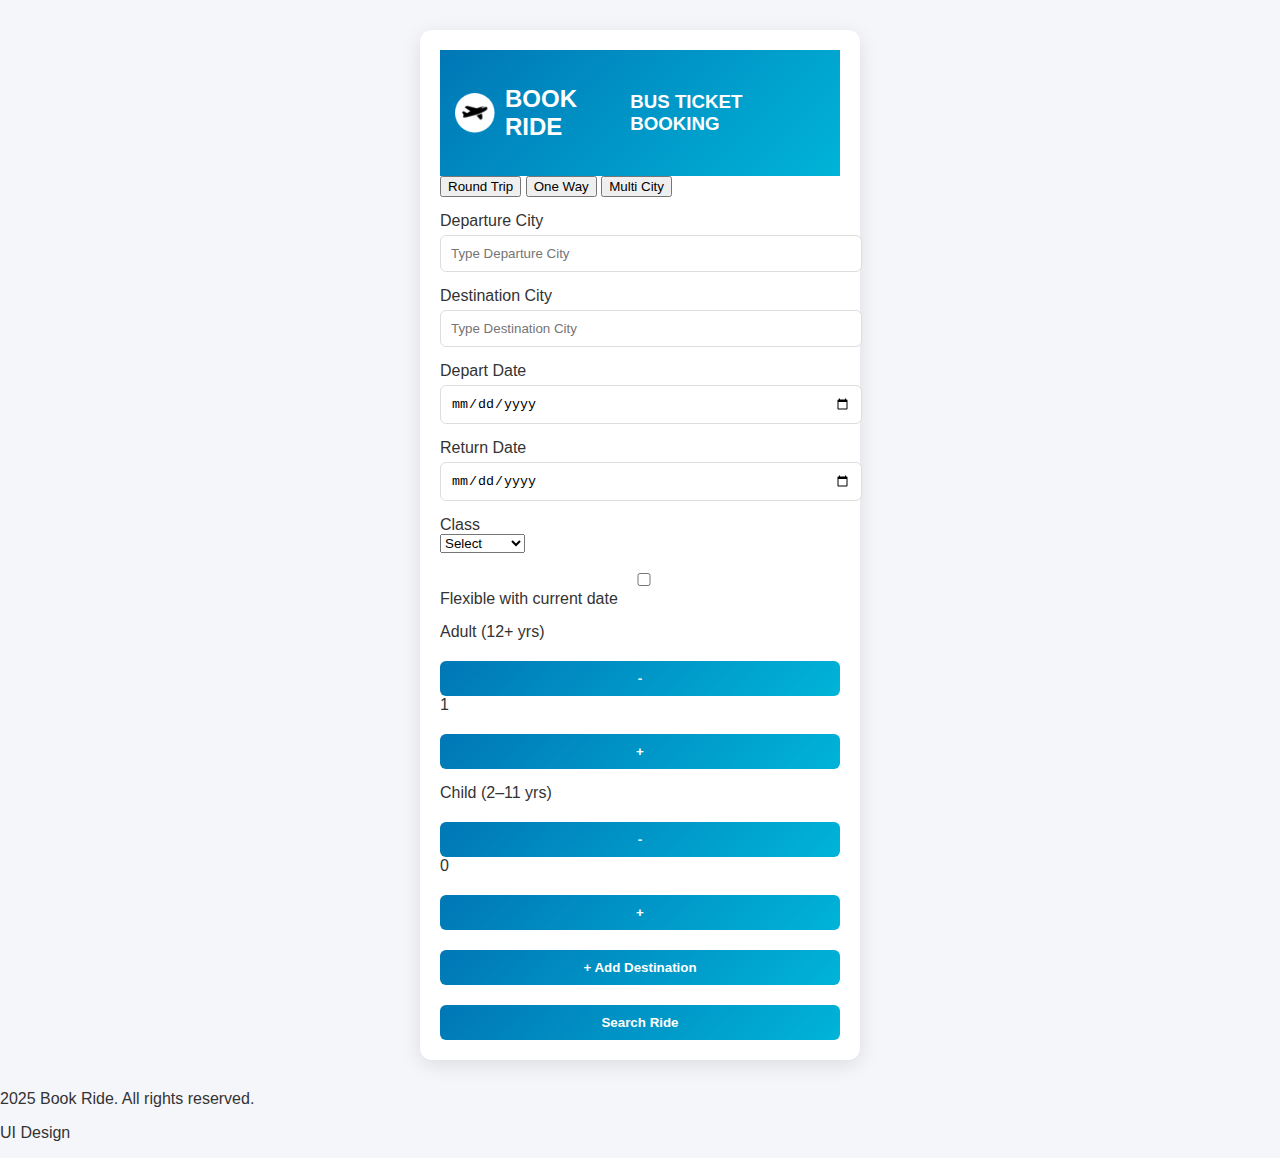
<file: book.html>
<!DOCTYPE html>
<html lang="en">
<head>
  <meta charset="UTF-8" />
  <meta name="viewport" content="width=device-width, initial-scale=1.0" />
  <title>BookFlight - Flight Ticket Booking</title>
  <link rel="stylesheet" href="booking.css" />
</head>
<body>
  <div class="background">
    <div class="booking-container">
      <header>
        <!-- Back Arrow Button -->
<div class="back-arrow" onclick="goBack()">
  <a href="index.html"><i class="fa-solid fa-arrow-left"></i></a>
</div>

        <div class="logo">
          <img src="imgs/logo-icon.png" alt="plane logo">
          <h2>BOOK<span> RIDE </span></h2>
        </div>
        <h3>BUS TICKET BOOKING</h3>
      </header>

      <div class="tabs">
        <button id="roundTripBtn" class="active">Round Trip</button>
        <button id="oneWayBtn">One Way</button>
        <button id="multiCityBtn">Multi City</button>
      </div>

      <form class="booking-form" id="bookingForm">
        <div id="tripSection">
          <div class="form-row">
            <div class="form-group">
              <label>Departure City</label>
              <input type="text" id="departureCity" placeholder="Type Departure City" required>
            </div>
            <div class="form-group">
              <label>Destination City</label>
              <input type="text" id="destinationCity" placeholder="Type Destination City" required>
            </div>
          </div>

          <div class="form-row date-row">
            <div class="form-group">
                <label>Depart Date</label>
                <input type="date" id="departDate" required>
              </div>
              <div class="form-group" id="returnGroup">
                <label>Return Date</label>
                <input type="date" id="returnDate">
              </div>
              <div class="form-group">
                <label>Class</label>
                <select id="travelClass">
                  <option>Select</option>
                  <option>Economy</option>
                  <option>Business</option>
                  <option>First Class</option>
                </select>
              </div>
            </div>

          <div class="form-row checkbox-row">
            <label><input type="checkbox" id="flexDate"> Flexible with current date</label>
          </div>

          <div class="form-row">
            <div class="form-group">
              <label>Adult (12+ yrs)</label>
              <div class="counter">
                <button type="button" class="minus" data-type="adult">-</button>
                <span id="adultCount">1</span>
                <button type="button" class="plus" data-type="adult">+</button>
              </div>
            </div>
            <div class="form-group">
              <label>Child (2–11 yrs)</label>
              <div class="counter">
                <button type="button" class="minus" data-type="child">-</button>
                <span id="childCount">0</span>
                <button type="button" class="plus" data-type="child">+</button>
              </div>
            </div>
          </div>
        </div>

        <div id="multiCitySection" class="hidden">
          <div id="cityContainer"></div>
          <button type="button" class="add-destination" id="addDestinationBtn">+ Add Destination</button>
        </div>

        <button class="search-btn" type="submit"  id="submit">Search Ride</button>
      </form>
    </div>

    <footer>
      <p>2025 Book Ride. All rights reserved.</p>
      <p>UI Design</p>
    </footer>
  </div>

  <script src="booking.js"></script>
</body>
</html>
</file>
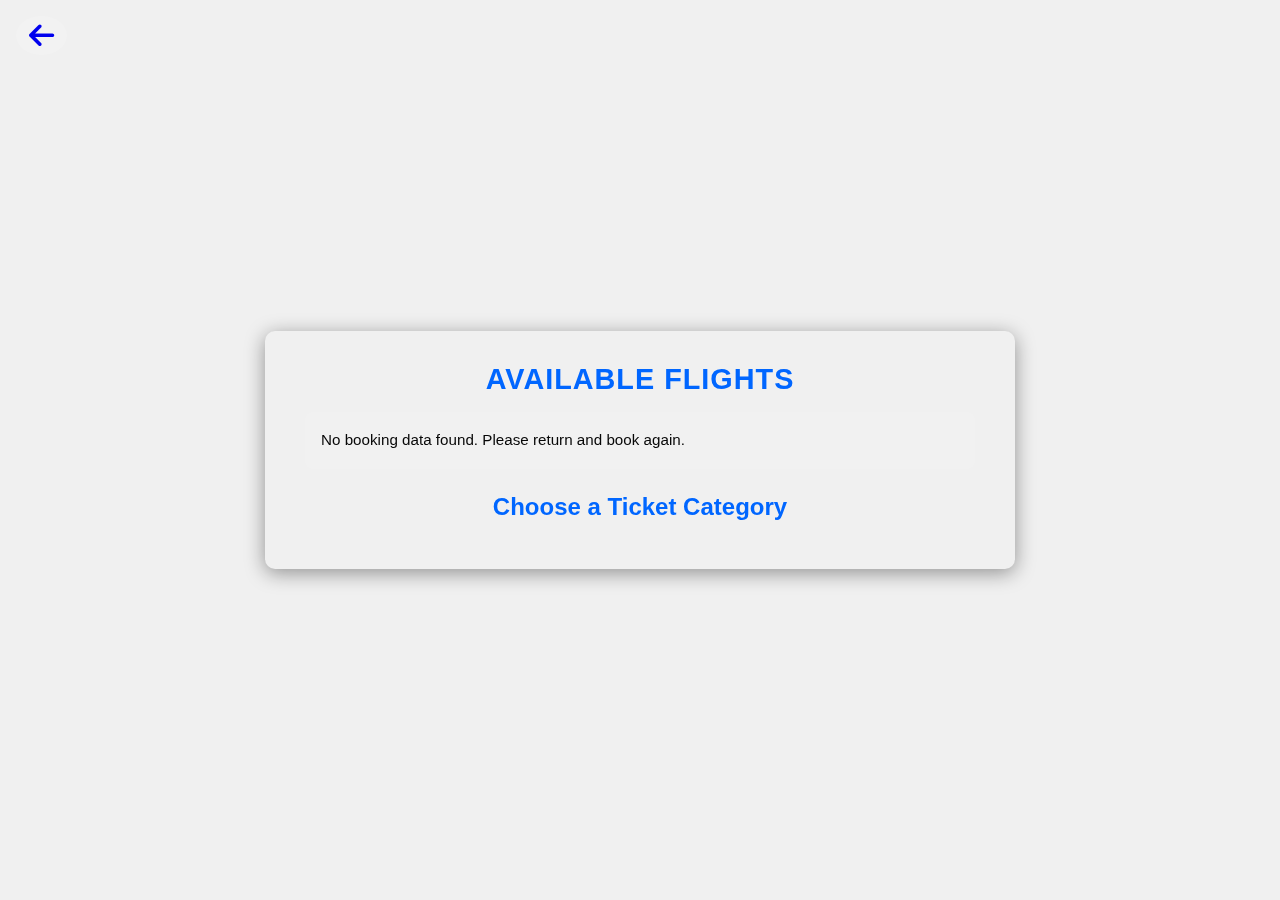
<file: results.html>
<!DOCTYPE html>
<html lang="en">
<head>
  <meta charset="UTF-8" />
  <meta name="viewport" content="width=device-width, initial-scale=1.0" />
  <title>Flight Results - BookFlight</title>
  <link rel="stylesheet" href="results.css" />
  <link rel="stylesheet" href="https://cdnjs.cloudflare.com/ajax/libs/font-awesome/6.5.0/css/all.min.css">

</head>
<body>
  <div class="background">
    <!-- Back Arrow Button -->
<div class="back-arrow" onclick="goBack()">
  <a href="index.html"><i class="fa-solid fa-arrow-left"></i></a>
</div>

    <div class="booking-container" id="resultsContainer">
      <h2>Available Flights</h2>
      <div id="flightSummary"></div>

      <!-- Heading intentionally placed ABOVE the cards -->
      <h3 class="ticket-heading">Choose a Ticket Category</h3>

      <div id="ticketOptions"></div>
    </div>
  </div>
  <script src="results.js"></script>
</body>
</html>
</file>
<file: booking.css>
body {
  font-family: 'Poppins', sans-serif;
  margin: 0;
  background: #f5f6fa;
  color: #333;
}

header {
  display: flex;
  align-items: center;
  padding: 15px;
  background: linear-gradient(135deg, #0077b6, #00b4d8);
  color: #fff;
}

header .logo {
  display: flex;
  align-items: center;
  gap: 10px;
}

header img {
  width: 40px;
}

.booking-container {
  max-width: 400px;
  margin: 30px auto;
  padding: 20px;
  background: #fff;
  color: #333;
  border-radius: 12px;
  box-shadow: 0 5px 20px rgba(0, 0, 0, 0.1);
}

.booking-form label {
  display: block;
  margin-top: 15px;
}

.booking-form input,
.booking-form button {
  width: 100%;
  padding: 10px;
  margin-top: 5px;
  border-radius: 6px;
  border: 1px solid #ddd;
}

.booking-form button {
  background: linear-gradient(135deg, #0077b6, #00b4d8);
  color: #fff;
  font-weight: bold;
  border: none;
  cursor: pointer;
  margin-top: 20px;
  transition: transform 0.2s ease, opacity 0.3s ease;
}

.booking-form button:hover {
  transform: translateY(-2px);
  opacity: 0.9;
}

.results {
  display: none;
  max-width: 1200px;
  margin: 40px auto;
  padding: 20px;
}

.ticket-option {
  background: #fff;
  margin-bottom: 20px;
  padding: 25px;
  border-radius: 15px;
  box-shadow: 0 5px 20px rgba(0, 0, 0, 0.08);
  cursor: pointer;
  transition: transform 0.2s ease, box-shadow 0.3s ease;
}

.ticket-option:hover {
  transform: translateY(-5px);
  box-shadow: 0 8px 25px rgba(0, 0, 0, 0.15);
}

.ticket-option h3 {
  margin: 0 0 10px;
  color: #0077b6;
}

.ticket-option p {
  margin: 5px 0;
  color: #555;
}

.ticket-price {
  font-size: 1.2rem;
  font-weight: bold;
  color: #00b894;
}

/* Modal */
.modal {
  display: none;
  position: fixed;
  z-index: 1000;
  left: 0;
  top: 0;
  width: 100%;
  height: 100%;
  background: rgba(0, 0, 0, 0.6);
  display: flex;
  justify-content: center;
  align-items: center;
}

.modal-content {
  background: #fff;
  padding: 30px;
  border-radius: 15px;
  width: 400px;
  position: relative;
  box-shadow: 0 10px 30px rgba(0, 0, 0, 0.2);
  animation: fadeIn 0.4s ease;
}

.modal-content h2 {
  margin-top: 0;
  color: #0077b6;
  border-bottom: 2px solid #eee;
  padding-bottom: 10px;
}

.close {
  position: absolute;
  right: 15px;
  top: 10px;
  font-size: 1.5rem;
  cursor: pointer;
}

#ticketSummary {
  margin-bottom: 20px;
  font-size: 0.95rem;
}

#paymentForm input,
#paymentForm button {
  width: 100%;
  margin: 10px 0;
  padding: 10px;
  border-radius: 6px;
  border: 1px solid #ddd;
}

.inline-fields {
  display: flex;
  gap: 10px;
}

#paymentForm button {
  background: linear-gradient(135deg, #00b894, #00cec9);
  color: white;
  border: none;
  font-weight: bold;
  cursor: pointer;
  transition: transform 0.2s ease, opacity 0.3s ease;
}

#paymentForm button:hover {
  transform: translateY(-2px);
  opacity: 0.9;
}

@keyframes fadeIn {
  from {
    opacity: 0;
    transform: scale(0.9);
  }

  to {
    opacity: 1;
    transform: scale(1);
  }
}

.billing-modal {
  display: none;
  position: fixed;
  top: 0;
  left: 0;
  width: 100%;
  height: 100%;
  background: rgba(0, 0, 0, 0.6);
  align-items: center;
  justify-content: center;
  z-index: 1000;
}

.billing-content {
  background: #fff;
  border-radius: 15px;
  padding: 30px;
  width: 450px;
  max-width: 95%;
  box-shadow: 0px 10px 30px rgba(0, 0, 0, 0.2);
  animation: fadeInUp 0.4s ease;
}

.close-btn {
  float: right;
  font-size: 1.8rem;
  cursor: pointer;
  color: #333;
}

.ticket-details {
  margin: 15px 0;
  background: #f8f9fa;
  padding: 15px;
  border-radius: 10px;
  font-size: 0.95rem;
  line-height: 1.6;
}

.payment-options {
  display: flex;
  flex-direction: column;
  gap: 12px;
  margin: 20px 0;
}

.payment-options label {
  font-size: 1rem;
  cursor: pointer;
  display: flex;
  align-items: center;
  gap: 10px;
  background: #f1f1f1;
  padding: 10px;
  border-radius: 8px;
  transition: all 0.3s ease;
}

.payment-options label:hover {
  background: linear-gradient(45deg, #0077b6, #9b59b6);
  color: #fff;
}

.payment-options i {
  font-size: 1.4rem;
}

.payment-inputs input {
  width: 100%;
  padding: 12px;
  border-radius: 8px;
  border: 1px solid #ccc;
  margin-bottom: 20px;
  font-size: 1rem;
}

.confirm-btn {
  width: 100%;
  padding: 12px;
  background: linear-gradient(45deg, #0077b6, #9b59b6);
  color: #fff;
  border: none;
  border-radius: 10px;
  font-size: 1rem;
  cursor: pointer;
  transition: all 0.3s ease;
}

.confirm-btn:hover {
  transform: translateY(-3px);
  background: linear-gradient(45deg, #9b59b6, #0077b6);
}
</file>
<file: results.css>
/* === Shared Base Styles (from before) === */
* {
  margin: 0;
  padding: 0;
  box-sizing: border-box;
  font-family: "Poppins", sans-serif;
}

body, html {
  height: 100%;
}

.background {
  /*background: url('/imgs/bus.jpg') 
                  no-repeat center center/cover;
  background-blend-mode: color;
  background-color: #4f4e4e8b;?*/
  background-color: #f0f0f0;
  height: 100vh;
  display: flex;
  flex-direction: column;
  justify-content: center;
  align-items: center;
}

.booking-container {
  backdrop-filter: blur(10px);
  padding: 2rem 2.5rem;
  border-radius: 10px;
  width: 90%;
  max-width: 750px;
  color: white;
  box-shadow: 0 4px 20px rgba(0, 0, 0, 0.4);
  overflow-y: auto;
  max-height: 85vh;
}

.booking-container h2{
  color:#0066ff;
}



.logo {
  display: flex;
  align-items: center;
  gap: 10px;
}

.logo img {
  width: 30px;
}

.logo h2 {
  font-size: 1.4rem;
  letter-spacing: 1px;
}

.logo span {
  color: #00ccff;
}

header h3 {
  margin-top: 10px;
  text-align: center;
  font-weight: 500;
  font-size: 1.2rem;
}

.tabs {
  display: flex;
  justify-content: center;
  margin: 1rem 0;
}

.tabs button {
  background: transparent;
  border: 1px solid white;
  color: white;
  padding: 0.5rem 1.2rem;
  margin: 0 5px;
  border-radius: 5px;
  cursor: pointer;
  transition: all 0.3s;
}

.tabs button.active {
  background: #00b7ff;
  color: #333;
  font-weight: 600;
}

.form-row {
  display: flex;
  flex-wrap: wrap;
  gap: 1rem;
  margin-bottom: 1rem;
}

.form-group {
  flex: 1;
  min-width: 150px;
}

label {
  display: block;
  margin-bottom: 5px;
  font-size: 0.9rem;
}

input, select {
  width: 100%;
  padding: 0.5rem;
  border-radius: 4px;
  border: none;
  outline: none;
}

.counter {
  display: flex;
  align-items: center;
  gap: 10px;
}

.counter button {
  width: 25px;
  height: 25px;
  background: linear-gradient(135deg, #0066ff, #00c6ff);
  border: none;
  border-radius: 50%;
  cursor: pointer;
  font-weight: bold;
}

.search-btn {
  width: 100%;
  background: #ffcc00;
  border: none;
  padding: 0.8rem;
  border-radius: 5px;
  color: #333;
  font-size: 1rem;
  font-weight: bold;
  cursor: pointer;
  transition: background 0.3s;
}

.search-btn:hover {
  background: #ffd633;
}

.add-destination {
  background: none;
  border: 1px dashed #ffcc00;
  color: #ffcc00;
  padding: 5px 10px;
  border-radius: 5px;
  cursor: pointer;
  font-size: 0.9rem;
  margin-top: -5px;
}

footer {
  color: white;
  font-size: 0.8rem;
  text-align: center;
  margin-top: 1rem;
}

.hidden {
  display: none;
}

/* === RESULTS PAGE STYLING === */

#resultsContainer {
  text-align: center;
}

#resultsContainer h2 {
  font-size: 1.8rem;
  margin-bottom: 1rem;
  color: #0066ff;
  text-transform: uppercase;
  letter-spacing: 1px;
}

#flightSummary {
  background: rgba(255, 255, 255, 0.1);
  border-radius: 8px;
  padding: 1rem;
  margin-bottom: 1.5rem;
  text-align: left;
}
#flightSummary h3 {
  color:  #0066ff;
  margin-bottom: 0.8rem;
}

#flightSummary p, #flightSummary h4 {
  font-size: 0.95rem;
  line-height: 1.6;
  color: #070707;
}

#ticketOptions {
  display: grid;
  grid-template-columns: repeat(auto-fit, minmax(200px, 1fr));
  gap: 1rem;
}
.ticket-heading{
  text-align: center;
  margin-bottom: 1rem;
  color:  #0066ff;
  font-size: 1.5rem;
}

#ticketOptions h3{
    color: #ffcc00;
    margin-bottom: 1.5rem;
    font-size: 1.5rem;
    text-align: center;
    grid-column: span 3;
}

.ticket {
  background: #00c8ff90;
  border-radius: 10px;
  padding: 1.2rem;
  text-align: center;
  transition: transform 0.3s, background 0.3s;
}

.ticket:hover {
  transform: translateY(-5px);
  background: #00a3cc;
  color:#ffcc00;
}

.ticket h4 {
  color: #f8fafa;
  font-size: 1.2rem;
  margin-bottom: 0.4rem;
}

.ticket p {
  font-size: 1rem;
  color: #fbf7f7;
  margin-bottom: 0.8rem;
}

.ticket button {
  background: linear-gradient(135deg, #0066ff, #00c6ff);
  border: none;
  padding: 0.6rem 1rem;
  border-radius: 5px;
  color: #333;
  font-weight: bold;
  cursor: pointer;
  transition:ease-in-out 0.5s;
}

.ticket button:hover {
  background:#fff;
}

@media (max-width: 600px) {
  #ticketOptions {
    grid-template-columns: 1fr;
  }
  .booking-container {
    padding: 1.5rem;
  }
}

/* === Confirmation Modal === */
.modal {
  position: fixed;
  inset: 0;
  background: rgba(0,0,0,0.6);
  display: flex;
  justify-content: center;
  align-items: center;
  z-index: 999;
}

.modal.hidden {
  display: none;
}

.modal-content {
  background: #fff;
  color: #333;
  padding: 1.5rem 2rem;
  border-radius: 12px;
  max-width: 400px;
  width: 90%;
  box-shadow: 0 5px 25px rgba(0,0,0,0.3);
  text-align: center;
  animation: scaleIn 0.3s ease forwards;
}

@keyframes scaleIn {
  from { transform: scale(0.9); opacity: 0; }
  to { transform: scale(1); opacity: 1; }
}

.modal-content h3 {
  margin-bottom: 0.5rem;
  color: #00c6ff;
}

.modal-content p {
  margin: 0.3rem 0;
}

.modal-actions {
  margin-top: 1rem;
  display: flex;
  justify-content: space-between;
}

.modal-actions button {
  padding: 0.6rem 1rem;
  border: none;
  border-radius: 6px;
  font-weight: bold;
  cursor: pointer;
  transition: 0.3s;
}

#cancelBtn {
  background: #ccc;
}

#confirmBtn {
  background: linear-gradient(135deg, #0066ff, #00c6ff);;
  color:#fff;
}

#confirmBtn:hover {
  background: #ffd633;
}


/* === Back Arrow Button === */
.back-arrow {
  position: fixed;
  top: 1rem;
  left: 1rem;
  background: rgba(255, 255, 255, 0.15);
  color: #ffcc00;
  font-size: 1.8rem;
  padding: 0.3rem 0.8rem;
  border-radius: 50%;
  cursor: pointer;
  z-index: 1000;
  transition: 0.3s ease;
  backdrop-filter: blur(5px);
  line-height: 1;
}

.back-arrow:hover {
  background: #ffcc00;
  color: #000;
  transform: scale(1.05);
}
</file>
